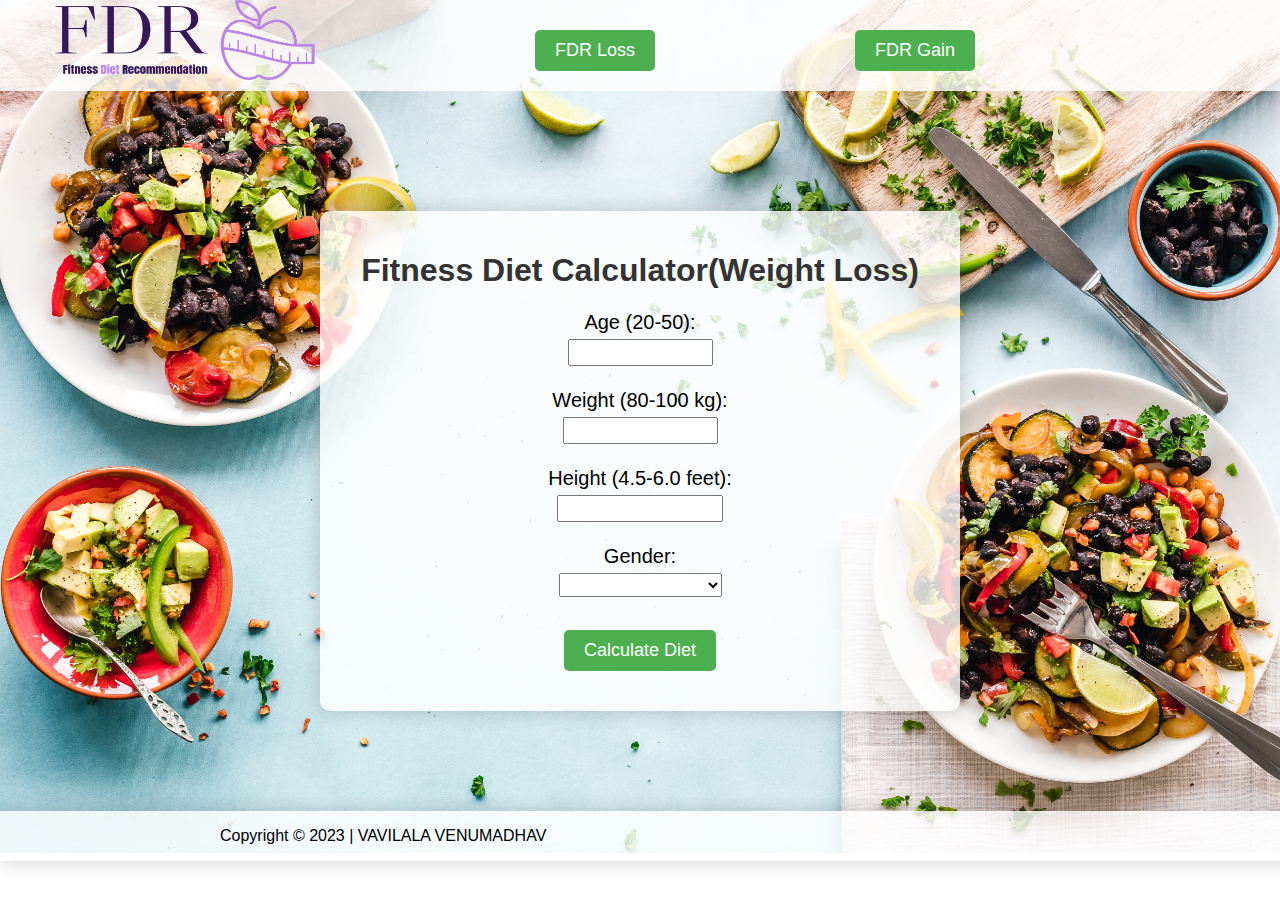
<file: index.html>
<!DOCTYPE html>
<html lang="en">
<head>
    <meta charset="UTF-8">
    <meta name="viewport" content="width=device-width, initial-scale=1.0">
    <link rel="shortcut icon" href="download (2).png" type="image/x-icon">
    <title>Fitness Diet Calculator</title>
    <link rel="stylesheet" href="styles.css">
</head>
<body>
<div class="img">
        <img src="download (1).png" alt="" width="260px" height="80px">
        <div class="button1">
            <div class="btn1">
              <button onclick="window.location.href='index.html'">FDR Loss</button>
            </div>
            <button onclick="window.location.href='gain.html'">FDR Gain</button>
        </div>
    </div>
    <div class="container">
        
        <h1>Fitness Diet Calculator(Weight Loss)</h1>
        <form id="dietForm">
            <label for="age">Age (20-50):</label>
            <input type="number" id="age" name="age" min="20" max="50" required><br>

            <label for="weight">Weight (80-100 kg):</label>
            <input type="number" id="weight" name="weight" min="80" max="100" required><br>

            <label for="height">Height (4.5-6.0 feet):</label>
            <input type="number" id="height" name="height" step="0.01" min="4.5" max="6.0" required><br>

            <label for="gender">Gender:</label>
            <select id="gender" name="gender" required>
                <option value=""></option>
                <option value="male">Male</option>
                <option value="female">Female</option>
            </select><br>

            <button type="button" id="calculateButton" onclick="calculateDiet()">Calculate Diet</button>
        </form>
        <div id="output" class="output"></div>
    </div>
    <div class="fotter" ><p>Copyright © 2023 | VAVILALA VENUMADHAV </p></div>

    <script src="script.js"></script>
</body>
</html>
</file>
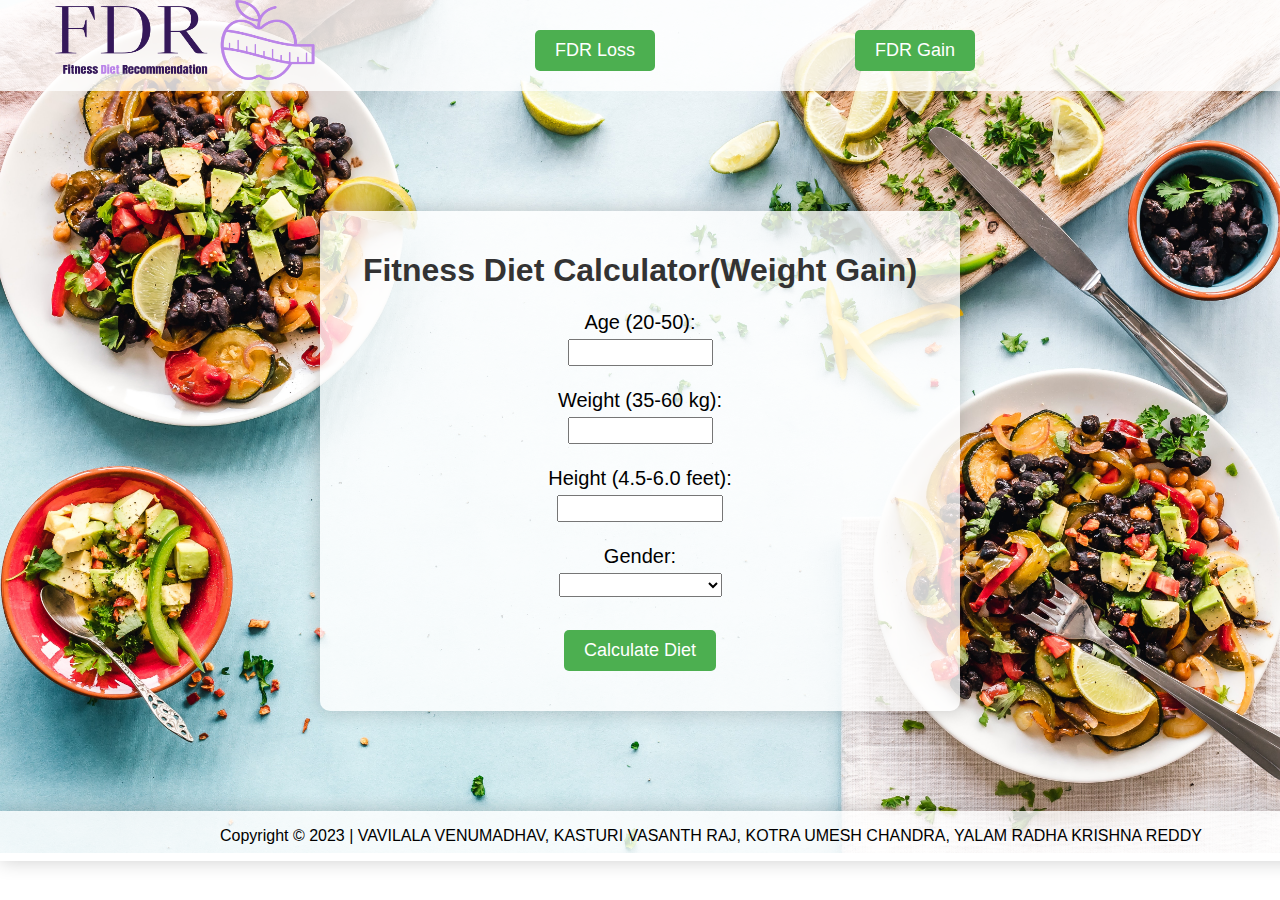
<file: gain.html>
<!DOCTYPE html>
<html lang="en">
<head>
    <meta charset="UTF-8">
    <meta name="viewport" content="width=device-width, initial-scale=1.0">
    <link rel="shortcut icon" href="download (2).png" type="image/x-icon">
    <title>Fitness Diet Calculator</title>
    <link rel="stylesheet" href="styles.css">
</head>
<body>
    <div class="img">
        <img src="download (1).png" alt="" width="260px" height="80px">
        <div class="button1">
            <div class="btn1">
              <button onclick="window.location.href='index.html'">FDR Loss</button>
            </div>
            <button onclick="window.location.href='gain.html'">FDR Gain</button>
        </div>
 </div>
    <div class="container">
        
        <h1>Fitness Diet Calculator(Weight Gain)</h1>
        <form id="dietForm">
            <label for="age">Age (20-50):</label>
            <input type="number" id="age" name="age" min="20" max="50" required><br>

            <label for="weight">Weight (35-60 kg):</label>
            <input type="number" id="weight" name="weight" min="35" max="65" required><br>

            <label for="height">Height (4.5-6.0 feet):</label>
            <input type="number" id="height" name="height" step="0.01" min="4.5" max="6.0" required><br>

            <label for="gender">Gender:</label>
            <select id="gender" name="gender" required>
                <option value=""></option>
                <option value="male">Male</option>
                <option value="female">Female</option>
            </select><br>

            <button type="button" id="calculateButton" onclick="calculateDiet()">Calculate Diet</button>
        </form>
        <div id="output" class="output"></div>
    </div>
    <div class="fotter" ><p>Copyright © 2023 | VAVILALA VENUMADHAV, KASTURI VASANTH RAJ, KOTRA UMESH CHANDRA, YALAM RADHA KRISHNA REDDY</p></div>

    <script src="scripting.js"></script>
</body>
</html>
</file>
<file: styles.css>
body {
    font-family: Arial, sans-serif;
    background-image: url('food1.jpg');
    background-size: cover;
    background-repeat: no-repeat;
    margin: 0;
    padding: 0;
}
.img{
    background: rgba(255, 255, 255, 0.8);
    display: flex;
    padding-left: 55px;
    }

.container {
    background: rgba(255, 255, 255, 0.8);
    padding: 20px;
    border-radius: 10px;
    margin: 50px auto;
    width: 80%;
    max-width: 600px;
    box-shadow: 0px 0px 20px rgba(0, 0, 0, 0.2);
    text-align: center;
    margin-top: 120px;
}

h1 {
    color: #333;
}

form {
    display: flex;
    flex-direction: column;
    align-items: center;
}

input, select {
    margin: 5px;
    font-size: 18px;
    padding-left: 80px;
}
label{
    font-size: 20px;
}
#gain,#loss{
    margin-inline: 35px;
    background: #4CAF50;
    color: white;
    border: none;
    border-radius: 5px;
    padding: 10px 20px;
    cursor: pointer;
    margin-bottom: 20px;
}
.button1{
    display: flex;
    padding: 20px;
   margin-left: 200px;
   font-size: 18px;
    }
.btn1{
        padding-right: 200px;
    }
button {
    margin-top: 10px;
    background: #4CAF50;
    color: white;
    border: none;
    border-radius: 5px;
    padding: 10px 20px;
    cursor: pointer;
    font-size: 18px;
}

button:hover .button1 {
    background: #45a049;
}

.output {
    margin: 20px 0;
    font-size: 18px;
}
.fotter{
    background: rgba(255, 255, 255, 0.8);
    position: absolute;
    margin-top: 50px;
    width: 85.6%;
    padding-left: 220px;
    box-shadow: 0px 0px 20px rgba(0, 0, 0, 0.2);
}
</file>
